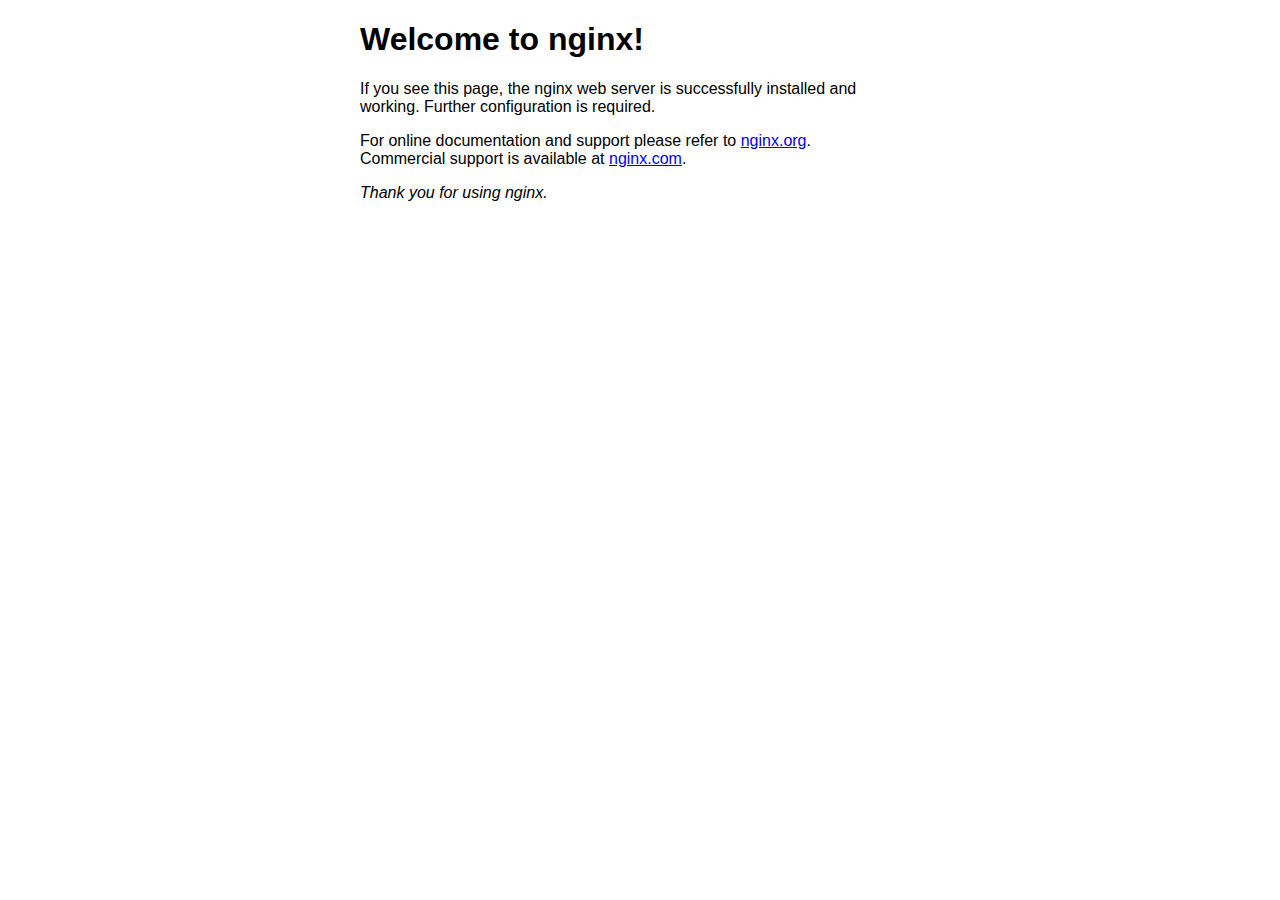
<file: images/index.html>
<!DOCTYPE html>
<html>
<head>
<title>Welcome to nginx!</title>
<style>
html { color-scheme: light dark; }
body { width: 35em; margin: 0 auto;
font-family: Tahoma, Verdana, Arial, sans-serif; }
</style>
</head>
<body>
<h1>Welcome to nginx!</h1>
<p>If you see this page, the nginx web server is successfully installed and
working. Further configuration is required.</p>

<p>For online documentation and support please refer to
<a href="http://nginx.org/">nginx.org</a>.<br/>
Commercial support is available at
<a href="http://nginx.com/">nginx.com</a>.</p>

<p><em>Thank you for using nginx.</em></p>
</body>
</html>
</file>
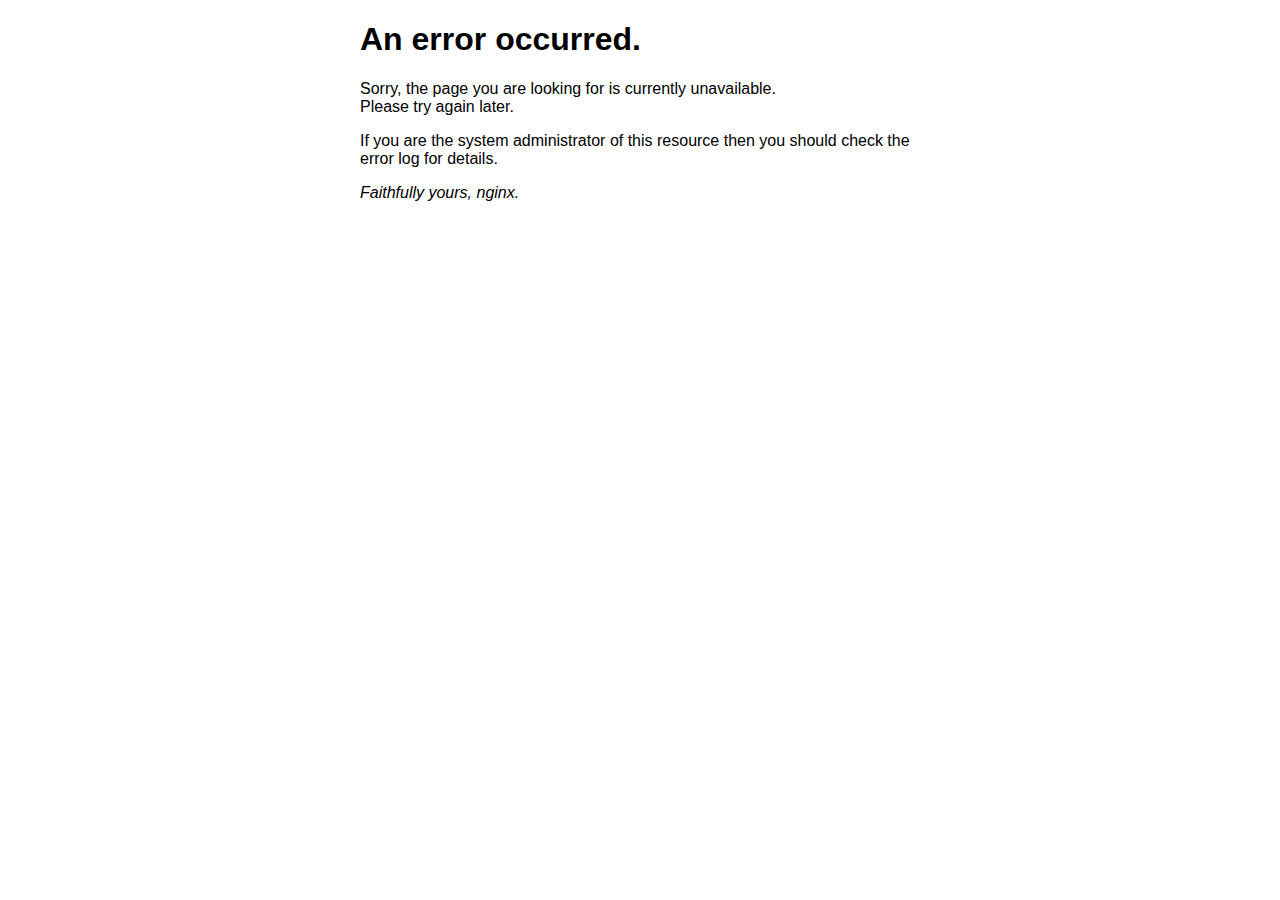
<file: images/50x.html>
<!DOCTYPE html>
<html>
<head>
<title>Error</title>
<style>
html { color-scheme: light dark; }
body { width: 35em; margin: 0 auto;
font-family: Tahoma, Verdana, Arial, sans-serif; }
</style>
</head>
<body>
<h1>An error occurred.</h1>
<p>Sorry, the page you are looking for is currently unavailable.<br/>
Please try again later.</p>
<p>If you are the system administrator of this resource then you should check
the error log for details.</p>
<p><em>Faithfully yours, nginx.</em></p>
</body>
</html>
</file>
